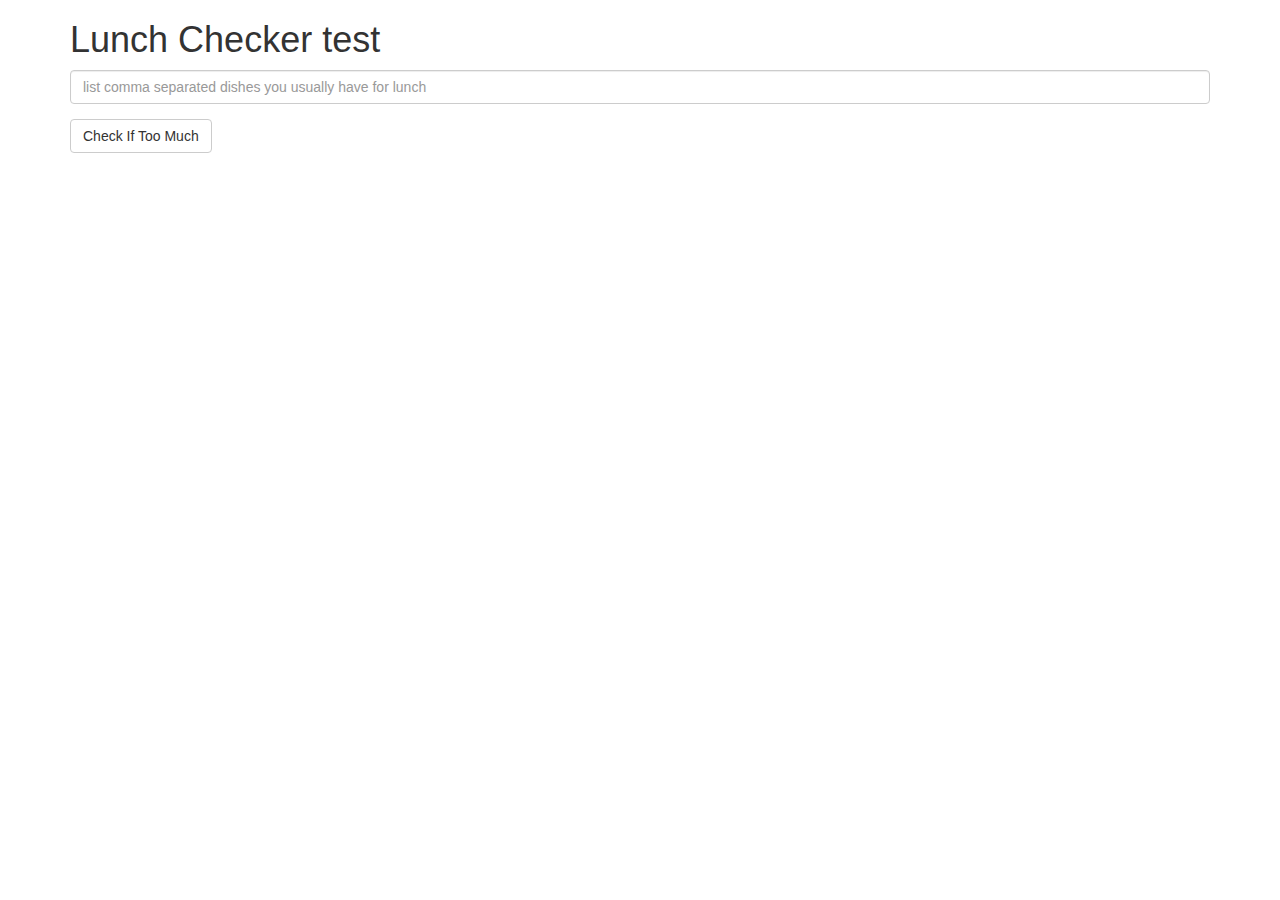
<file: module1-solution/index.html>
<!doctype html>
<html lang="en" ng-app="LunchCheck">
  <head>
    <title>Lunch Checker</title>
    <meta name="viewport" content="width=device-width, initial-scale=1"  />
    <link rel="stylesheet" href="styles/bootstrap.min.css" />
    <script src="lib/angular.min.js"></script>
    <script src="lib/app.js"></script>
    <style>
      .message { font-size: 1.3em; font-weight: bold; }
    </style>
  </head>
<body >
   <div class="container" ng-controller="LunchCheckController">
     <h1>Lunch Checker test</h1>
         <div class="form-group">
             <input id="lunch-menu" type="text"
              placeholder="list comma separated dishes you usually have for lunch"
              class="form-control" ng-model="items">
         </div>
         <div class="form-group">
             <button class="btn btn-default" ng-click="check();">Check If Too Much</button>
         </div>
         <div class="form-group message">
           {{message}}
         </div>
   </div>

</body>
</html>
</file>
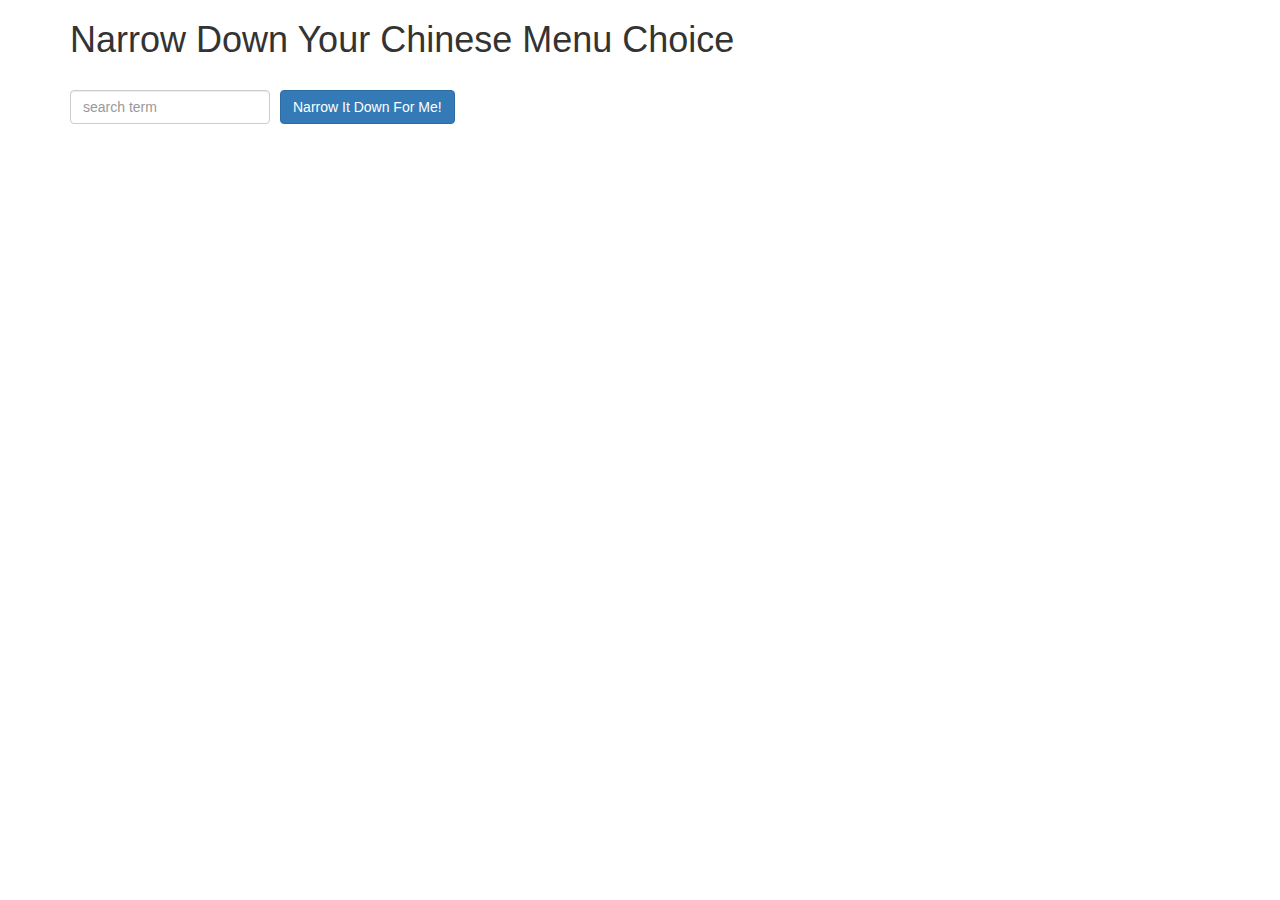
<file: module3-solution/index.html>
<!doctype html>
<html lang="en" ng-app="NarrowItDownApp">
  <head>
    <title>Narrow Down Your Menu Choice</title>
    <meta name="viewport" content="width=device-width, initial-scale=1">
    <link rel="stylesheet" href="styles/bootstrap.min.css">
    <link rel="stylesheet" href="styles/styles.css">
    <script src="lib/angular.min.js"></script>
    <script src="lib/app.js"></script>
  </head>
<body>
   <div class="container" ng-controller="NarrowItDownController as controller">
    <h1>Narrow Down Your Chinese Menu Choice</h1>

    <div class="form-group">
      <input type="text" placeholder="search term" class="form-control"
      ng-model="controller.searchTerm">
    </div>
    <div class="form-group narrow-button">
      <button ng-click="controller.narrowItDown();" class="btn btn-primary">Narrow It Down For Me!</button>
    </div>

    <br><br>


    <!-- found-items should be implemented as a component -->
    <!-- <found-items found-items="...." on-remove="...."></found-items> -->
    <found-items
      items="controller.found"
      on-remove="controller.removeItem(index)"></found-items>

      <div class="error" ng-if="controller.checkNothingFound();">
        {{controller.noResult}}
      </div>
  </div>

</body>
</html>
</file>
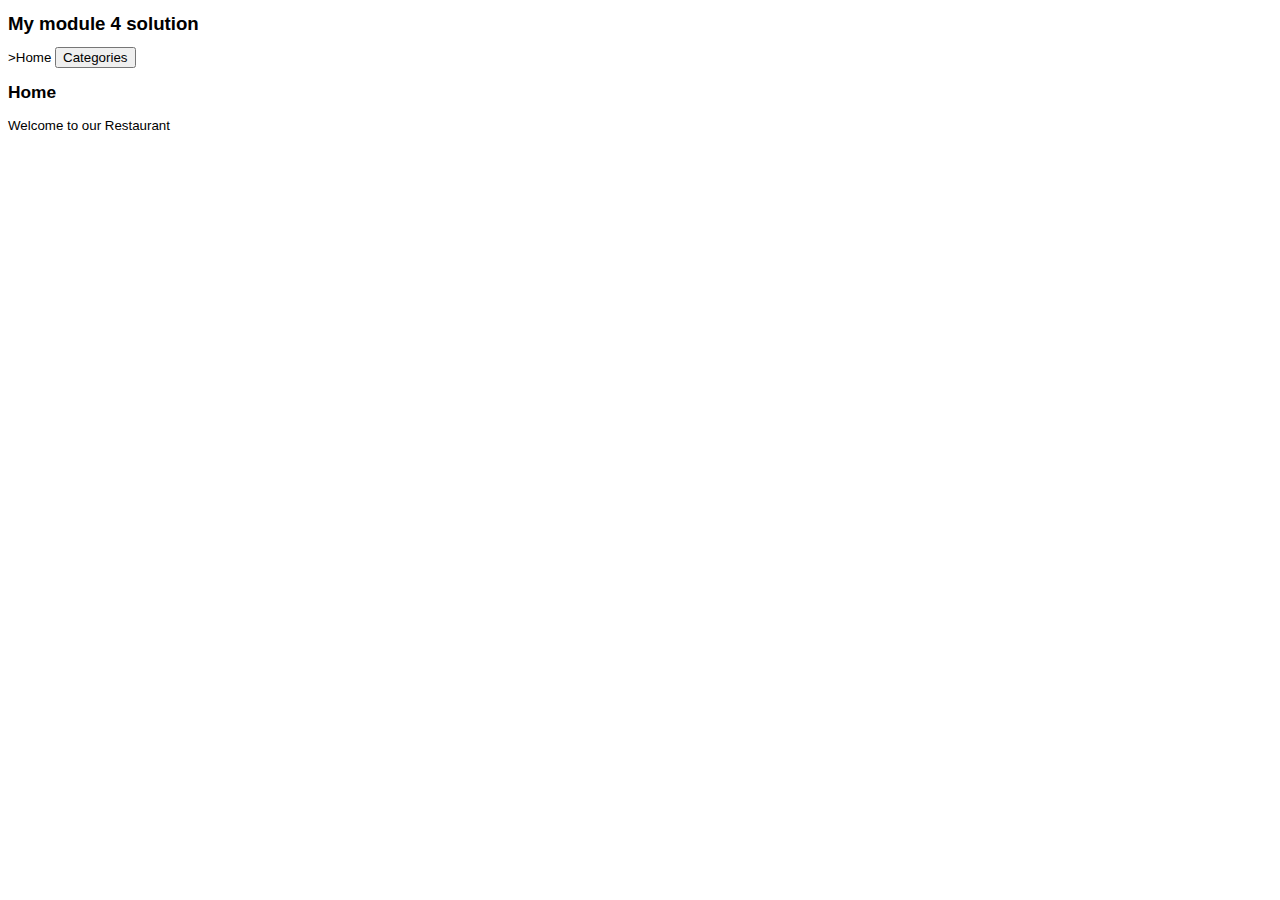
<file: module4-solution/index.html>
<!DOCTYPE html>
<html ng-app='MenuApp'>
  <head>
    <meta charset="utf-8">
    <link rel="stylesheet" href="css/main.css">
    <title>My module 4 solution</title>
  </head>
  <body>
    <h1>My module 4 solution</h1>
    <ui-view></ui-view>

    <!-- Libs -->
    <script src="lib/angular.min.js"></script>
    <script src="lib/angular-ui-router.min.js"></script>

    <!-- Modules -->
    <script src="src/menuapp-main/menuapp.module.js"></script>
    <script src="src/menuapp-data/data.module.js"></script>

    <!-- Routes -->
    <script src="src/routes.js"></script>

    <!-- Services -->
    <script src="src/menuapp-data/menudata.service.js"></script>

    <!-- Cmp Categories -->
    <script src="src/menuapp-data/categories.component.js"></script>
    <script src="src/menuapp-data/categories.component.listcontroller.js"></script>

    <!-- Cmp MenuItems -->
    <script src="src/menuapp-data/items.component.js"></script>
    <script src="src/menuapp-data/items.component.listcontroller.js"></script>

  </body>
</html>
</file>
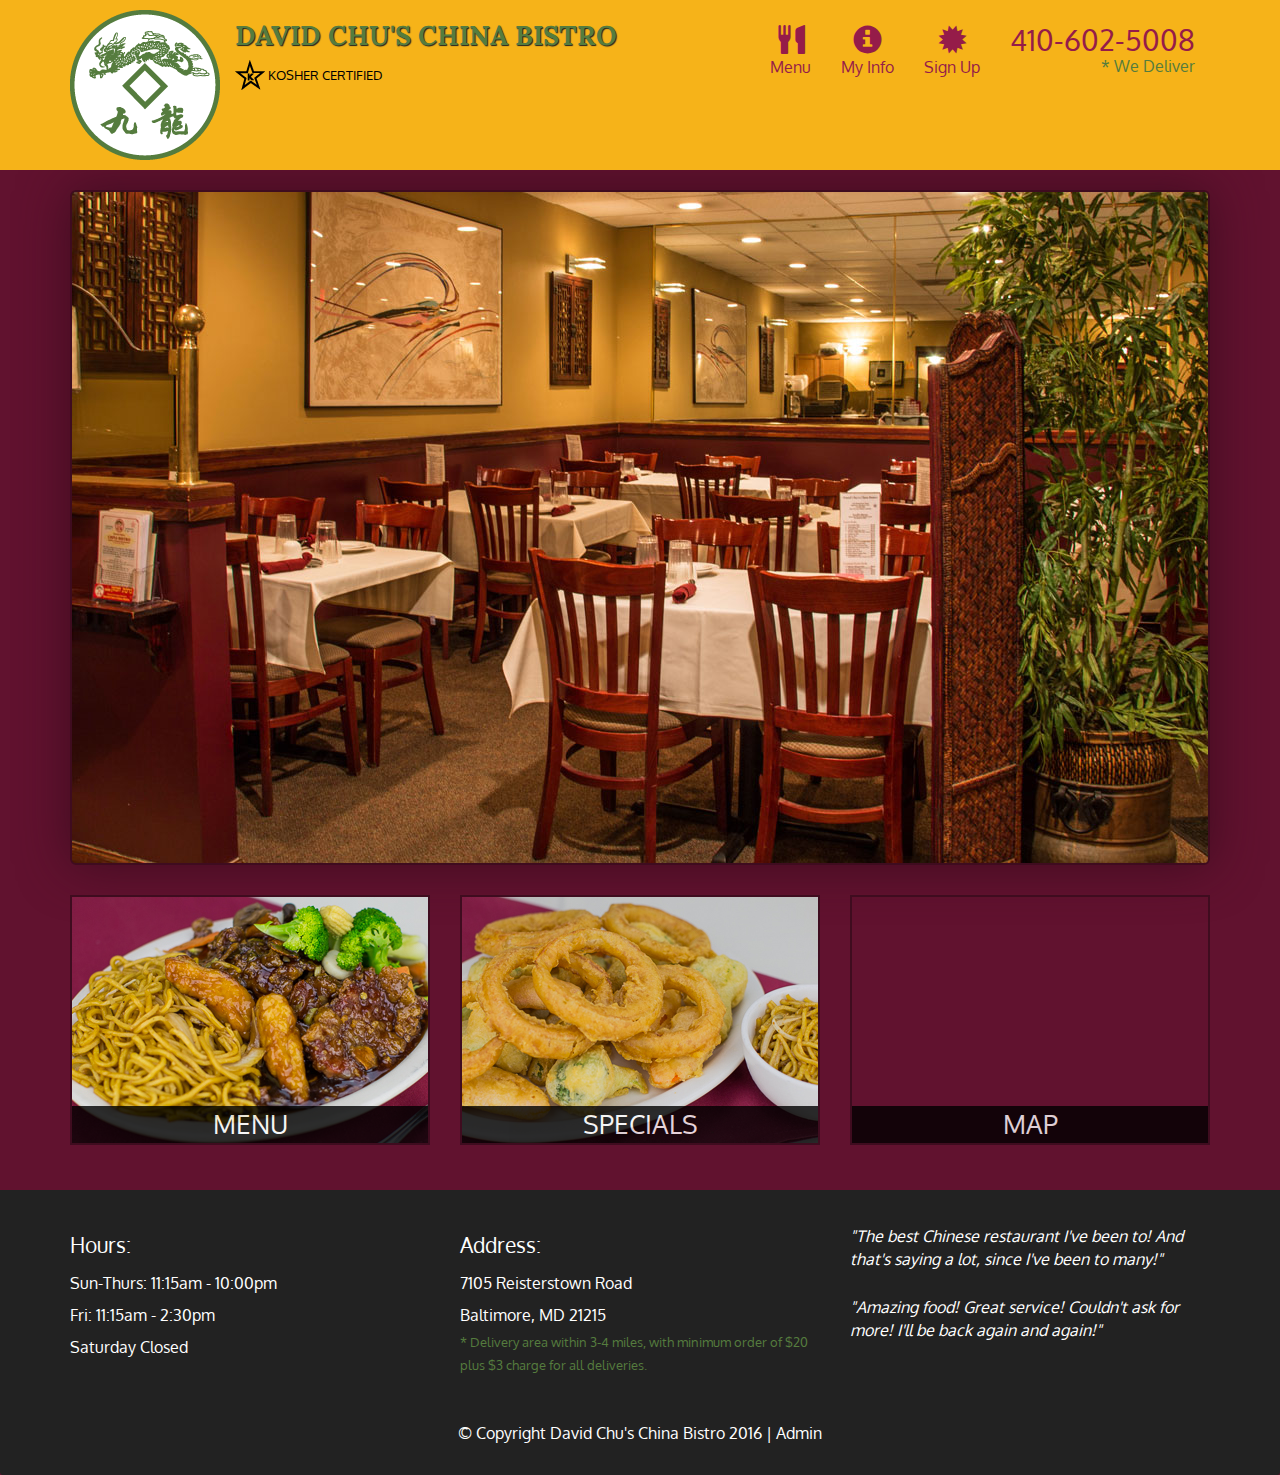
<file: module5-solution/index.html>
<!DOCTYPE html>
<html lang="en">
  <head>
    <meta charset="utf-8">
    <meta http-equiv="X-UA-Compatible" content="IE=edge">
    <meta name="viewport" content="width=device-width, initial-scale=1">
    <title>David Chu's China Bistro</title>
    <link href='https://fonts.googleapis.com/css?family=Oxygen:400,300,700' rel='stylesheet' type='text/css'>
    <link href='https://fonts.googleapis.com/css?family=Lora' rel='stylesheet' type='text/css'>
    <link rel="stylesheet" href="css/bootstrap.min.css">
    <link rel="stylesheet" href="css/restaurant.css">
    <link rel="stylesheet" href="css/common.css">
  </head>
  <body ng-app="restaurant" ng-strict-di>

    <!-- Fixed position loading indicator -->
    <loading class="loading-indicator"></loading>

    <header>
      <nav id="header-nav" class="navbar navbar-default">
        <div class="container">
          <div class="navbar-header">
            <a href="index.html" class="pull-left visible-md visible-lg">
              <div id="logo-img" alt="Logo image"></div>
            </a>

            <div class="navbar-brand">
              <a href="index.html"><h1>David Chu's China Bistro</h1></a>
              <p>
              <img src="images/star-k-logo.png" alt="Kosher certification">
              <span>Kosher Certified</span>
              </p>
            </div>

            <button id="navbarToggle" type="button" class="navbar-toggle collapsed" data-toggle="collapse" data-target="#collapsable-nav" aria-expanded="false">
              <span class="sr-only">Toggle navigation</span>
              <span class="icon-bar"></span>
              <span class="icon-bar"></span>
              <span class="icon-bar"></span>
            </button>
          </div>

          <div id="collapsable-nav" class="collapse navbar-collapse">
            <ul id="nav-list" class="nav navbar-nav navbar-right">
              <li id="navHomeButton" class="visible-xs">
                <a href="index.html">
                  <span class="glyphicon glyphicon-home"></span> Home</a>
              </li>
              <li id="navMenuButton" ui-sref-active="active">
                <a ui-sref="public.menu">
                  <span class="glyphicon glyphicon-cutlery"></span><br class="hidden-xs"> Menu</a>
              </li>
              <li ui-sref-active="active">
                <a ui-sref="public.myinfo">
                  <span class="glyphicon glyphicon-info-sign"></span><br class="hidden-xs"> My Info</a>
              </li>
              <li ui-sref-active="active">
                <a ui-sref="public.signup">
                  <span class="glyphicon glyphicon-certificate"></span><br class="hidden-xs"> Sign Up</a>
              </li>
              <li id="phone" class="hidden-xs">
                <a href="tel:410-602-5008">
                  <span>410-602-5008</span></a><div>* We Deliver</div>
              </li>
            </ul><!-- #nav-list -->
          </div><!-- .collapse .navbar-collapse -->
        </div><!-- .container -->
      </nav><!-- #header-nav -->
    </header>

    <div id="call-btn" class="visible-xs">
      <a class="btn" href="tel:410-602-5008">
        <span class="glyphicon glyphicon-earphone"></span>
        410-602-5008
      </a>
    </div>
    <div id="xs-deliver" class="text-center visible-xs">* We Deliver</div>

    <ui-view>
      <div class="text-center initial-loading">
        <h2>Loading Site...</h2>
      </div>
    </ui-view>

    <footer class="panel-footer">
      <div class="container">
        <div class="row">
          <section id="hours" class="col-sm-4">
            <span>Hours:</span><br>
            Sun-Thurs: 11:15am - 10:00pm<br>
            Fri: 11:15am - 2:30pm<br>
            Saturday Closed
            <hr class="visible-xs">
          </section>
          <section id="address" class="col-sm-4">
            <span>Address:</span><br>
            7105 Reisterstown Road<br>
            Baltimore, MD 21215
            <p>* Delivery area within 3-4 miles, with minimum order of $20 plus $3 charge for all deliveries.</p>
            <hr class="visible-xs">
          </section>
          <section id="testimonials" class="col-sm-4">
            <p>"The best Chinese restaurant I've been to! And that's saying a lot, since I've been to many!"</p>
            <p>"Amazing food! Great service! Couldn't ask for more! I'll be back again and again!"</p>
          </section>
        </div>
        <div class="text-center">
          &copy; Copyright David Chu's China Bistro 2016 |
          <a ui-sref="admin.auth">Admin</a></div>
      </div>
    </footer>

    <!-- Libs -->
    <script src="lib/jquery-2.1.4.min.js"></script>
    <script src="lib/bootstrap.min.js"></script>
    <script src="lib/angular.min.js"></script>
    <script src="lib/angular-ui-router.min.js"></script>

    <!-- Main Restaurant Module -->
    <script src="src/restaurant.module.js"></script>

    <!-- Common Module -->
    <script src="src/common/common.module.js"></script>
    <script src="src/common/loading/loading.component.js"></script>
    <script src="src/common/loading/loading.interceptor.js"></script>
    <script src="src/common/menu.service.js"></script>
    <script src="src/common/signup/signup.service.js"></script>

    <!-- Public Module -->
    <script src="src/public/public.module.js"></script>
    <script src="src/public/public.routes.js"></script>
    <script src="src/public/menu/menu.controller.js"></script>
    <script src="src/public/menu-category/menu-category.component.js"></script>
    <script src="src/public/menu-items/menu-items.controller.js"></script>
    <script src="src/public/menu-item/menu-item.component.js"></script>
    <script src="src/public/signup/signup.controller.js"></script>
    <script src="src/public/myinfo/myinfo.controller.js"></script>

    <!-- ADMIN SITE -->

    <!--Application files -->

  </body>

</html>
</file>
<file: module3-solution/styles/styles.css>
h1 {
  margin-bottom: 30px;
}
input[type="text"] {
  width: 200px;
  float: left;
}
.narrow-button {
  float: left;
  margin-left: 10px;
}
.loader {
  display: none;
  margin-left: 5px;
  font-size: 10px;
  float: left;
  border-top: 1.1em solid rgba(147, 147, 147, 0.2);
  border-right: 1.1em solid rgba(147, 147, 147, 0.2);
  border-bottom: 1.1em solid rgba(147, 147, 147, 0.2);
  border-left: 1.1em solid #676767;
  -webkit-transform: translateZ(0);
  -ms-transform: translateZ(0);
  transform: translateZ(0);
  -webkit-animation: load8 1.1s infinite linear;
  animation: load8 1.1s infinite linear;
}
.loader,
.loader:after {
  border-radius: 50%;
  width: 3em;
  height: 3em;
}
@-webkit-keyframes load8 {
  0% {
    -webkit-transform: rotate(0deg);
    transform: rotate(0deg);
  }
  100% {
    -webkit-transform: rotate(360deg);
    transform: rotate(360deg);
  }
}
@keyframes load8 {
  0% {
    -webkit-transform: rotate(0deg);
    transform: rotate(0deg);
  }
  100% {
    -webkit-transform: rotate(360deg);
    transform: rotate(360deg);
  }
}
</file>
<file: module4-solution/css/main.css>
html {
  font-family: arial;
  font-size: 10pt;
}
h1 {
  font-size: 14pt;
}
h2 {
  font-size: 13pt;
}
li {
  list-style-type: none;
  margin: 10px;
  width: 40%;
}
li a {
  padding: 5px;
  margin: 5px;
}
li a:hover {
  border: 1px solid black;
  color: blue;
}
a {
  color: grey;
}
a:active {
  color:
}
</file>
<file: module5-solution/css/restaurant.css>
body {
  font-size: 16px;
  color: #fff;
  background-color: #61122f;
  font-family: 'Oxygen', sans-serif;
}

.initial-loading {
  margin-top: 60px;
}

/** HEADER **/
#header-nav {
  background-color: #f6b319;
  border-radius: 0;
  border: 0;
}

#logo-img {
  background: url('../images/restaurant-logo_large.png') no-repeat;
  width: 150px;
  height: 150px;
  margin: 10px 15px 10px 0;
}

.navbar-brand {
  padding-top: 25px;
}
.navbar-brand h1 { /* Restaurant name */
  font-family: 'Lora', serif;
  color: #557c3e;
  font-size: 1.5em;
  text-transform: uppercase;
  font-weight: bold;
  text-shadow: 1px 1px 1px #222;
  margin-top: 0;
  margin-bottom: 0;
  line-height: .75;
}
.navbar-brand a:hover, .navbar-brand a:focus {
  text-decoration: none;
}
.navbar-brand p { /* Kosher cert */
  color: #000;
  text-transform: uppercase;
  font-size: .7em;
  margin-top: 15px;
}
.navbar-brand p span { /* Star-K */
  vertical-align: middle;
}

#nav-list {
  margin-top: 10px;
}
#nav-list a {
  color: #951C49;
  text-align: center;
}
#nav-list a:hover {
  background: #E7E7E7;
}
#nav-list a span {
  font-size: 1.8em;
}

#phone {
  margin-top: 5px;
}
#phone a { /* Phone number */
  text-align: right;
  padding-bottom: 0;
}
#phone div { /* We Deliver */
  color: #557c3e;
  text-align: right;
  padding-right: 15px;
}

.navbar-header button.navbar-toggle, .navbar-header .icon-bar {
  border: 1px solid #61122f;
}
.navbar-header button.navbar-toggle {
  clear: both;
  margin-top: -30px;
}
/* END HEADER */

/* FOOTER */
.panel-footer {
  margin-top: 30px;
  padding-top: 35px;
  padding-bottom: 30px;
  background-color: #222;
  border-top: 0;
}
.panel-footer div.row {
  margin-bottom: 35px;
}
#hours, #address {
  line-height: 2;
}
#hours > span, #address > span {
  font-size: 1.3em;
}
#address p {
  color: #557c3e;
  font-size: .8em;
  line-height: 1.8;
}
#testimonials {
  font-style: italic;
}
#testimonials p:nth-child(2) {
  margin-top: 25px;
}
a[ui-sref="admin.auth"] {
  color: #fff;
}
/* END FOOTER */

/********** Medium devices only **********/
@media (min-width: 992px) and (max-width: 1199px) {
  /* Header */
  #logo-img {
    background: url('../images/restaurant-logo_medium.png') no-repeat;
    width: 100px;
    height: 100px;
    margin: 5px 5px 5px 0;
  }
  /* End Header */
}


/********** Extra small devices only **********/
@media (max-width: 767px) {
  /* Header */
  .navbar-brand {
    padding-top: 10px;
    height: 80px;
  }
  .navbar-brand h1 { /* Restaurant name */
    padding-top: 10px;
    font-size: 5vw; /* 1vw = 1% of viewport width */
  }
  .navbar-brand p { /* Kosher cert */
    font-size: .6em;
    margin-top: 12px;
  }
  .navbar-brand p img { /* Star-K */
    height: 20px;
  }

  #collapsable-nav a { /* Collapsed nav menu text */
    font-size: 1.2em;
  }
  #collapsable-nav a span { /* Collapsed nav menu glyph */
    font-size: 1em;
    margin-right: 5px;
  }

  #call-btn > a {
    font-size: 1.5em;
    display: block;
    margin: 0 20px;
    padding: 10px;
    border: 2px solid #fff;
    background-color: #f6b319;
    color: #951c49;
  }
  #xs-deliver {
    margin-top: 5px;
    font-size: .7em;
    letter-spacing: .1em;
    text-transform: uppercase;
  }
  /* End Header */

  /* Footer */
  .panel-footer section {
    margin-bottom: 30px;
    text-align: center;
  }
  .panel-footer section:nth-child(3) {
    margin-bottom: 0; /* margin already exists on the whole row */
  }
  .panel-footer section hr {
    width: 50%;
  }
  /* End Footer */
}


/********** Super extra small devices Only :-) (e.g., iPhone 4) **********/
@media (max-width: 479px) {
  /* Header */
  .navbar-brand h1 { /* Restaurant name */
    padding-top: 5px;
    font-size: 6vw;
  }
  /* End Header */
}
</file>
<file: module5-solution/css/common.css>
.loading-indicator {
    display: block;
    width: 70px;
    position: fixed;
    left: 0;
    right: 0;
    margin: 0 auto;
    top: 40%;
    z-index: 100;
    background-color: #FFF;
}

.loading-indicator img {
    width: 70px;
    background-color: #FFF;
}

.ui-view-placeholder {
    margin-top: 60px;
}
</file>
